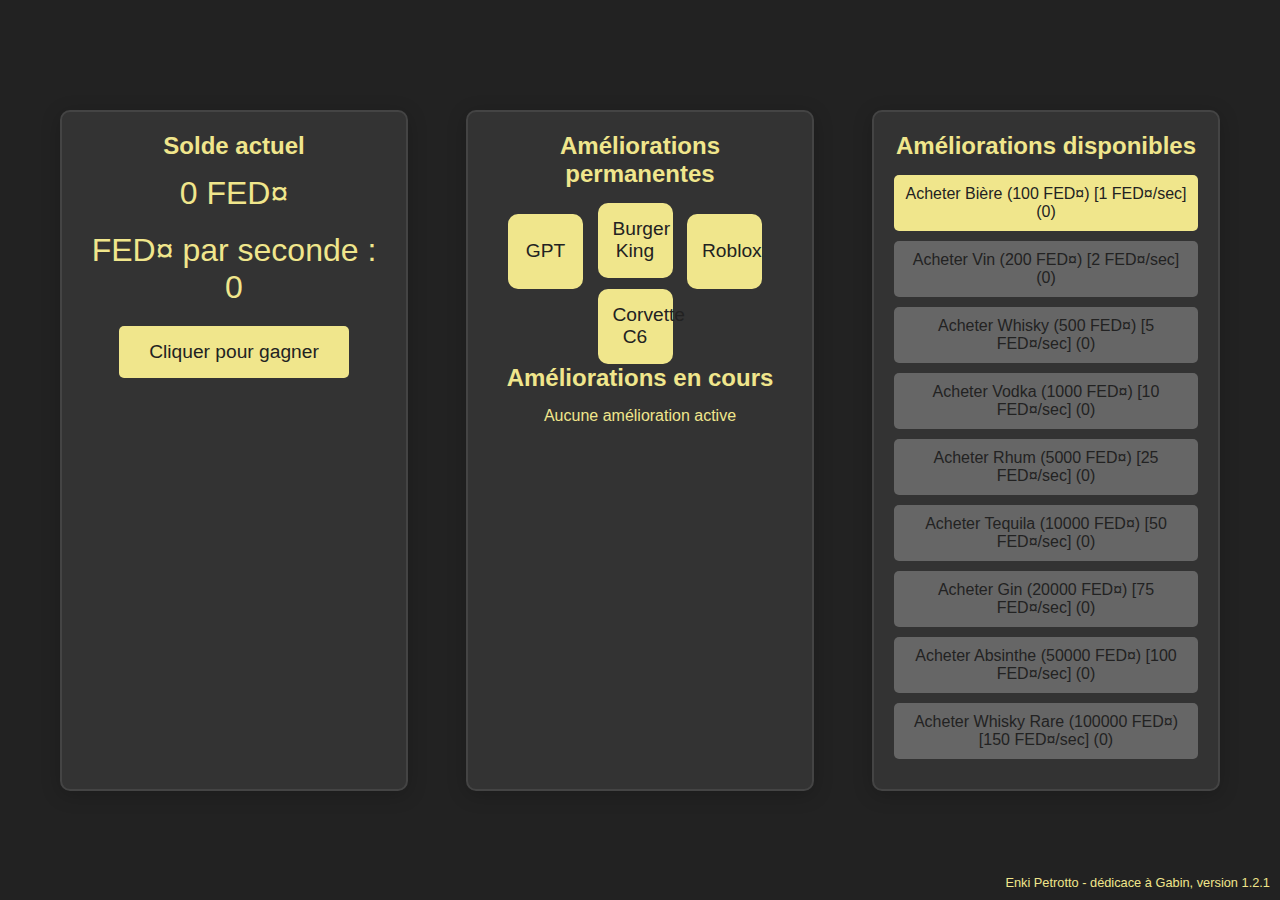
<file: index.html>
<!DOCTYPE html>
<html lang="en">
<head>
    <meta charset="UTF-8">
    <meta name="viewport" content="width=device-width, initial-scale=1.0">
    <title>Fedy Coin Clicker</title>
    <link rel="stylesheet" href="style.css">
</head>
<body>
    <div class="game-wrapper">
        <!-- Panneau gauche : compteur de coins -->
        <div class="left-panel">
            <div class="coin-counter">
                <h2>Solde actuel</h2>
                <p><span id="coin-count">0</span> FED¤</p>
                <p>FED¤ par seconde : <span id="fedy-per-second">0</span></p>
                <button id="clicker-btn" class="clicker-btn">Cliquer pour gagner</button>
            </div>
        </div>

        <!-- Panneau central : améliorations en cours -->
        <div class="center-panel">
            <h2>Améliorations permanentes</h2>
            <div id="permanent-upgrades">
                <button class="square-btn" id="gpt-upgrade-btn" disabled title="GPT: Génère 100 FED¤/sec après 50k FED¤">GPT</button>
                <button class="square-btn" id="burger-king-upgrade-btn" disabled title="Burger King: Génère 250 FED¤/sec après 100k FED¤">Burger King</button>
                <button class="square-btn" id="roblox-upgrade-btn" disabled title="Roblox: Génère 500 FED¤/sec après 200k FED¤">Roblox</button>
                <button class="square-btn" id="corvette-c6-upgrade-btn" disabled title="Corvette C6: Génère 1000 FED¤/sec après 500k FED¤">Corvette C6</button>
            </div>
            <h2>Améliorations en cours</h2>
            <div id="active-upgrades">
                <p>Aucune amélioration active</p>
            </div>
        </div>

        <!-- Panneau droit : améliorations disponibles -->
        <div class="right-panel">
            <h2>Améliorations disponibles</h2>
            <div class="upgrade-section">
                <button id="beer-upgrade-btn" class="upgrade-btn">Acheter Bière (100 FED¤) [1 FED¤/sec] <span id="beer-count">(0)</span></button>
                <button id="wine-upgrade-btn" class="upgrade-btn" disabled>Acheter Vin (200 FED¤) [2 FED¤/sec] <span id="wine-count">(0)</span></button>
                <button id="whiskey-upgrade-btn" class="upgrade-btn" disabled>Acheter Whisky (500 FED¤) [5 FED¤/sec] <span id="whiskey-count">(0)</span></button>
                <button id="vodka-upgrade-btn" class="upgrade-btn" disabled>Acheter Vodka (1000 FED¤) [10 FED¤/sec] <span id="vodka-count">(0)</span></button>
                <button id="rum-upgrade-btn" class="upgrade-btn" disabled>Acheter Rhum (5000 FED¤) [25 FED¤/sec] <span id="rum-count">(0)</span></button>
                <button id="tequila-upgrade-btn" class="upgrade-btn" disabled>Acheter Tequila (10000 FED¤) [50 FED¤/sec] <span id="tequila-count">(0)</span></button>
                <!-- Nouvelles usines -->
                <button id="gin-upgrade-btn" class="upgrade-btn" disabled>Acheter Gin (20000 FED¤) [75 FED¤/sec] <span id="gin-count">(0)</span></button>
                <button id="absinthe-upgrade-btn" class="upgrade-btn" disabled>Acheter Absinthe (50000 FED¤) [100 FED¤/sec] <span id="absinthe-count">(0)</span></button>
                <button id="whisky-rare-upgrade-btn" class="upgrade-btn" disabled>Acheter Whisky Rare (100000 FED¤) [150 FED¤/sec] <span id="whisky-rare-count">(0)</span></button>
            </div>
        </div>
    </div>

    <!-- Crédit en bas à droite -->
    <footer>
        <p>Enki Petrotto - dédicace à Gabin, version 1.2.1</p>
    </footer>

    <script src="script.js"></script>
</body>
</html>
</file>
<file: style.css>
* {
    margin: 0;
    padding: 0;
    box-sizing: border-box;
}

body {
    font-family: 'Arial', sans-serif;
    background-color: #222;
    color: #f0e68c;
    height: 100vh;
    display: flex;
    justify-content: center;
    align-items: center;
}

.game-wrapper {
    display: flex;
    width: 100%;
    max-width: 1200px;
    justify-content: space-between;
    padding: 20px;
    gap: 20px;
}

.left-panel, .center-panel, .right-panel {
    background-color: #333;
    border: 2px solid #444;
    padding: 20px;
    border-radius: 10px;
    width: 30%;
    text-align: center;
    box-shadow: 0px 4px 20px rgba(0, 0, 0, 0.2);
}

h2 {
    color: #f0e68c;
    margin-bottom: 15px;
}

.coin-counter p {
    font-size: 2em;
    margin-bottom: 20px;
}

.clicker-btn {
    background-color: #f0e68c;
    color: #222;
    border: none;
    padding: 15px 30px;
    font-size: 1.2em;
    cursor: pointer;
    border-radius: 5px;
    transition: background-color 0.3s ease;
}

.clicker-btn:hover {
    background-color: #ddd;
}

.upgrade-btn {
    background-color: #f0e68c;
    color: #222;
    border: none;
    padding: 10px;
    font-size: 1em;
    cursor: pointer;
    border-radius: 5px;
    transition: background-color 0.3s ease;
    margin-bottom: 10px; /* Padding entre les améliorations */
}

.upgrade-btn:disabled {
    background-color: #666;
    cursor: not-allowed;
}

#active-upgrades {
    color: #f0e68c;
}

/* Styles pour les boutons carrés des améliorations permanentes */
.square-btn {
    background-color: #f0e68c;
    color: #222;
    border: none;
    padding: 15px;
    font-size: 1.2em;
    cursor: pointer;
    border-radius: 10px;
    margin-right: 10px;
    width: 75px;
    height: 75px;
    text-align: center;
}

.square-btn:hover {
    background-color: #ddd;
}

footer {
    position: absolute;
    bottom: 10px;
    right: 10px;
    font-size: 0.8em;
    color: #f0e68c;
}
</file>
